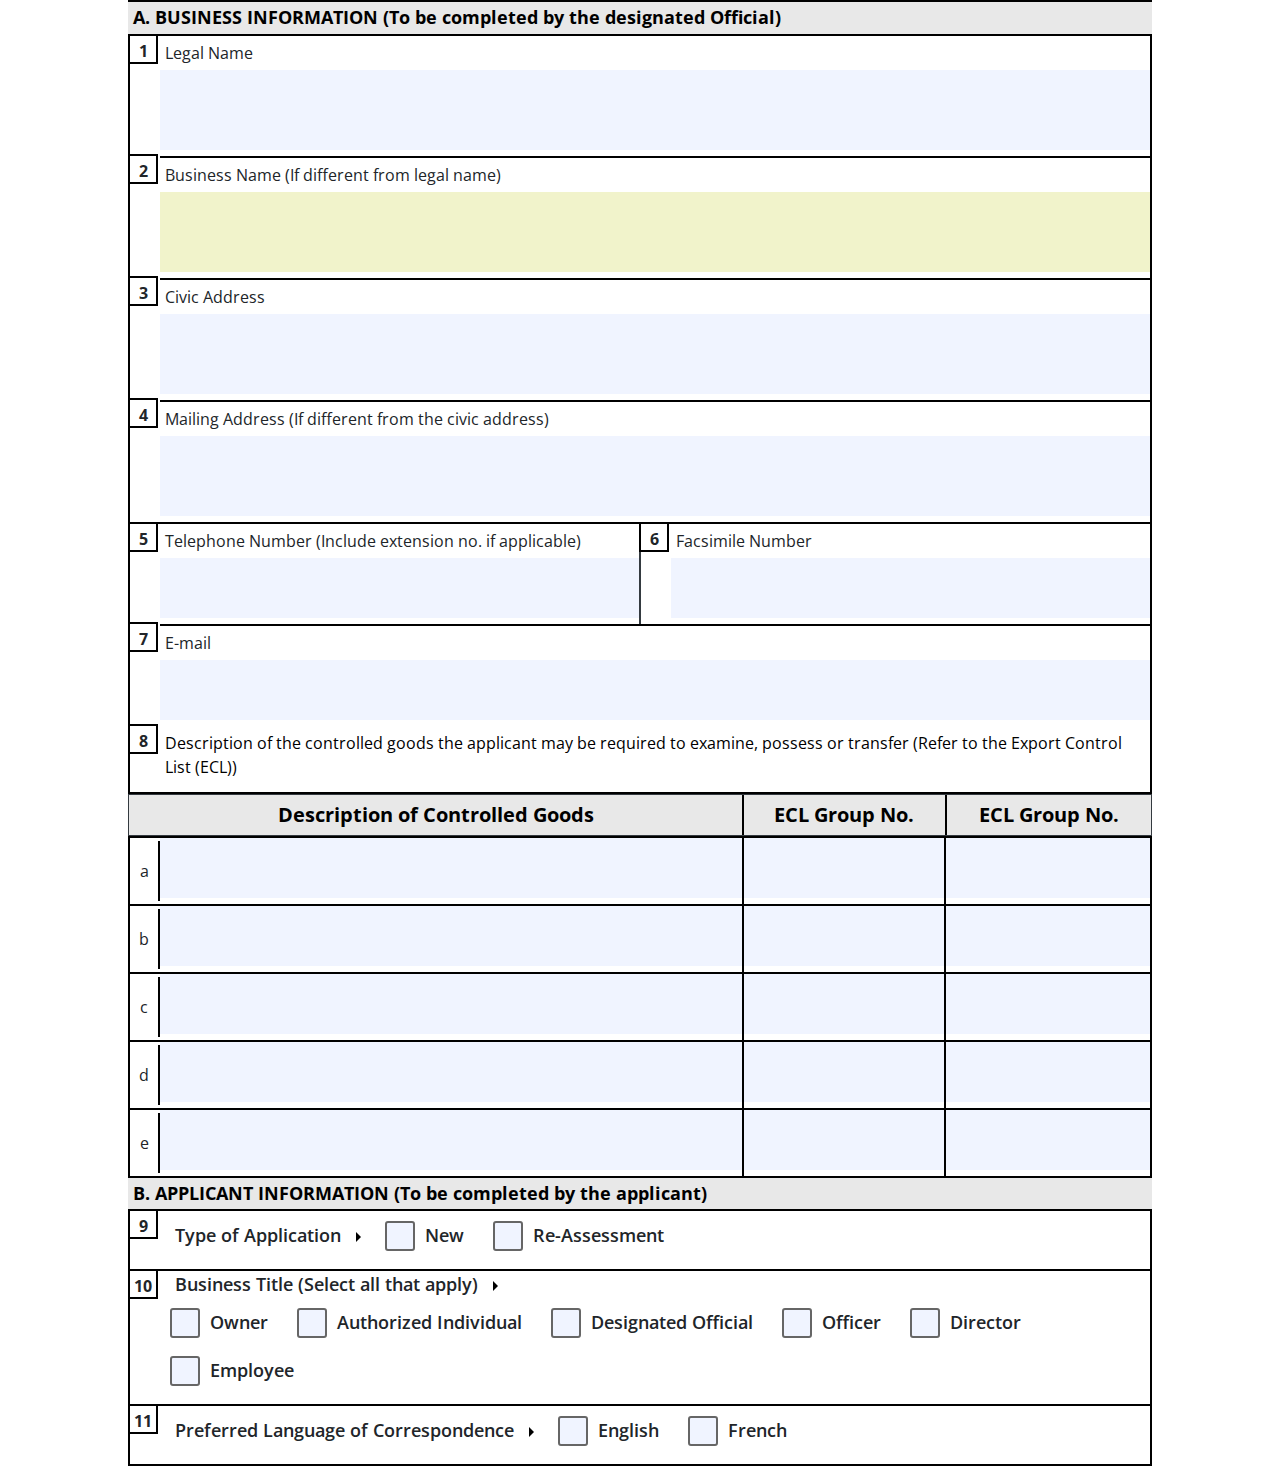
<file: index.html>
<!DOCTYPE html>
<html lang="en">
    <head>
        <meta charset="utf-8" />
        <meta name="viewport" content="width=device-width, initial-scale=1, shrink-to-fit=no" />
        <meta name="description" content="PDF Form" />
        <meta name="author" content="CrowdApex" />
        <title>Tanim Mahbub || Challenge Frontend</title>
        <link rel="shortcut icon" href="assets/img/favicon.png" />

        <!-- google fonts -->
        <link rel="preconnect" href="https://fonts.gstatic.com" />
        <link href="https://fonts.googleapis.com/css2?family=Open+Sans:wght@300;400;600;700;800&display=swap" rel="stylesheet" />

        <!-- css assets -->
        <link href="css/bootstrap.min.css" rel="stylesheet" />
        <link href="css/styles.css" rel="stylesheet" />
    </head>

    <body>
        <div class="form-wrapper">
            <form>
                <!-- ================== -->
                <!-- form-table-a start -->
                <div class="form-table-a">
                    <h3>A. BUSINESS INFORMATION (To be completed by the designated Official)</h3>
                    <div class="form-table-1 d-flex flex-wrap">
                        <div class="num-box">1</div>
                        <div class="inpput-box">
                            <label for="lName">Legal Name</label>
                            <textarea type="text" id="lName"></textarea>
                        </div>
                        <div class="num-box">2</div>
                        <div class="inpput-box">
                            <label for="bName">Business Name (If different from legal name)</label>
                            <textarea type="text" id="bName" class="bname"></textarea>
                        </div>
                        <div class="num-box">3</div>
                        <div class="inpput-box">
                            <label for="cAddress">Civic Address</label>
                            <textarea type="text" id="cAddress"></textarea>
                        </div>
                        <div class="num-box">4</div>
                        <div class="inpput-box">
                            <label for="mAddress">Mailing Address (If different from the civic address)</label>
                            <textarea type="text" id="mAddress"></textarea>
                        </div>
                        <div class="row w-100 no-gutters">
                            <div class="col-6 p-0 d-flex flex-wrap border-right border-dark">
                                <div class="num-box">5</div>
                                <div class="inpput-box">
                                    <label for="phone">Telephone Number (Include extension no. if applicable)</label>
                                    <textarea type="text" id="phone"></textarea>
                                </div>
                            </div>
                            <div class="col-6 p-0 d-flex flex-wrap border-left border-dark">
                                <div class="num-box">6</div>
                                <div class="inpput-box">
                                    <label for="fNumber">Facsimile Number</label>
                                    <textarea type="text" id="fNumber"></textarea>
                                </div>
                            </div>
                        </div>
                        <div class="num-box">7</div>
                        <div class="inpput-box">
                            <label for="e-mail">E-mail</label>
                            <textarea type="text" id="e-mail"></textarea>
                        </div>
                        <div class="num-box">8</div>
                        <div class="inpput-box">
                            <textarea type="text" id="elc" class="bg-white">Description of the controlled goods the applicant may be required to examine, possess or transfer (Refer to the Export Control List (ECL))</textarea>
                        </div>
                    </div>
                    <div class="form-table-2 d-flex flex-wrap">
                       <div class="table-header text-center w-100 no-gutters">
                           <div class="row no-gutters border border-dark">
                               <div class="th-td-1 py-2">
                                   <h3>Description of Controlled Goods</h3>
                               </div>
                               <div class="th-td-2 py-2">
                                   <h3>ECL Group No.</h3>
                               </div>
                               <div class="th-td-3 py-2">
                                   <h3>ECL Group No.</h3>
                               </div>
                           </div>
                       </div>
                       <div class="table-body w-100">
                           <div class="d-flex flex-wrap t-row">
                               <div class="l align-self-center">a</div>
                               <div class="desc">
                                   <textarea></textarea>
                               </div>
                               <div class="gn">
                                   <textarea></textarea>
                               </div>
                               <div class="in">
                                   <textarea></textarea>
                               </div>
                           </div>
                           <div class="d-flex flex-wrap t-row">
                               <div class="l align-self-center">b</div>
                               <div class="desc">
                                   <textarea></textarea>
                               </div>
                               <div class="gn">
                                   <textarea></textarea>
                               </div>
                               <div class="in">
                                   <textarea></textarea>
                               </div>
                           </div>
                           <div class="d-flex flex-wrap t-row">
                               <div class="l align-self-center">c</div>
                               <div class="desc">
                                   <textarea></textarea>
                               </div>
                               <div class="gn">
                                   <textarea></textarea>
                               </div>
                               <div class="in">
                                   <textarea></textarea>
                               </div>
                           </div>
                           <div class="d-flex flex-wrap t-row">
                               <div class="l align-self-center">d</div>
                               <div class="desc">
                                   <textarea></textarea>
                               </div>
                               <div class="gn">
                                   <textarea></textarea>
                               </div>
                               <div class="in">
                                   <textarea></textarea>
                               </div>
                           </div>
                           <div class="d-flex flex-wrap t-row">
                               <div class="l align-self-center">e</div>
                               <div class="desc">
                                   <textarea></textarea>
                               </div>
                               <div class="gn">
                                   <textarea></textarea>
                               </div>
                               <div class="in">
                                   <textarea></textarea>
                               </div>
                           </div>
                       </div>
                    </div>
                </div>
                <!-- form-table-a end -->
                <!-- ================ -->

                <!-- ================== -->
                <!-- form-table-b start -->
                <div class="form-table-b">
                    <h3>B. APPLICANT INFORMATION (To be completed by the applicant)</h3>
                    <div class="form-table-3 d-flex flex-wrap">
                        <div class="num-box">9</div>
                        <div class="inpput-box">
                            <div class="check-radio">
                                <span>Type of Application</span>
                                <div class="cbox">
                                    <input type="radio" id="type-1" name="types" class="d-none checks">
                                    <label for="type-1" class="custom-btn">New</label>
                                </div>
                                <div class="cbox">
                                    <input type="radio" id="type-2" name="types" class="d-none checks">
                                    <label for="type-2" class="custom-btn">Re-Assessment</label>
                                </div>
                            </div>
                        </div>
                    </div>
                    <div class="form-table-3 d-flex flex-wrap">
                        <div class="num-box">10</div>
                        <div class="inpput-box">
                            <div class="check-radio">
                                <span>Business Title (Select all that apply)</span><br>
                                <div class="cbox">
                                    <input type="checkbox" id="b-1" class="d-none checks">
                                    <label for="b-1" class="custom-btn">Owner</label>
                                </div>
                                <div class="cbox">
                                    <input type="checkbox" id="b-2" class="d-none checks">
                                    <label for="b-2" class="custom-btn">Authorized Individual</label>
                                </div>
                                <div class="cbox">
                                    <input type="checkbox" id="b-3" class="d-none checks">
                                    <label for="b-3" class="custom-btn">Designated Official</label>
                                </div>
                                <div class="cbox">
                                    <input type="checkbox" id="b-4" class="d-none checks">
                                    <label for="b-4" class="custom-btn">Officer</label>
                                </div>
                                <div class="cbox">
                                    <input type="checkbox" id="b-5" class="d-none checks">
                                    <label for="b-5" class="custom-btn">Director</label>
                                </div>
                                <div class="cbox">
                                    <input type="checkbox" id="b-6" class="d-none checks">
                                    <label for="b-6" class="custom-btn">Employee</label>
                                </div>
                            </div>
                        </div>
                    </div>
                    <div class="form-table-3 d-flex flex-wrap">
                        <div class="num-box">11</div>
                        <div class="inpput-box">
                            <div class="check-radio">
                                <span>Preferred Language of Correspondence</span>
                                <div class="cbox">
                                    <input type="radio" id="lang-1" class="d-none checks" name="langs">
                                    <label for="lang-1" class="custom-btn">English</label>
                                </div>
                                <div class="cbox">
                                    <input type="radio" id="lang-2" class="d-none checks" name="langs">
                                    <label for="lang-2" class="custom-btn">French</label>
                                </div>
                            </div>
                        </div>
                    </div>
                </div>
                <!-- form-table-b end -->
                <!-- ================ -->
            </form>
        </div>
    </body>
</html>
</file>
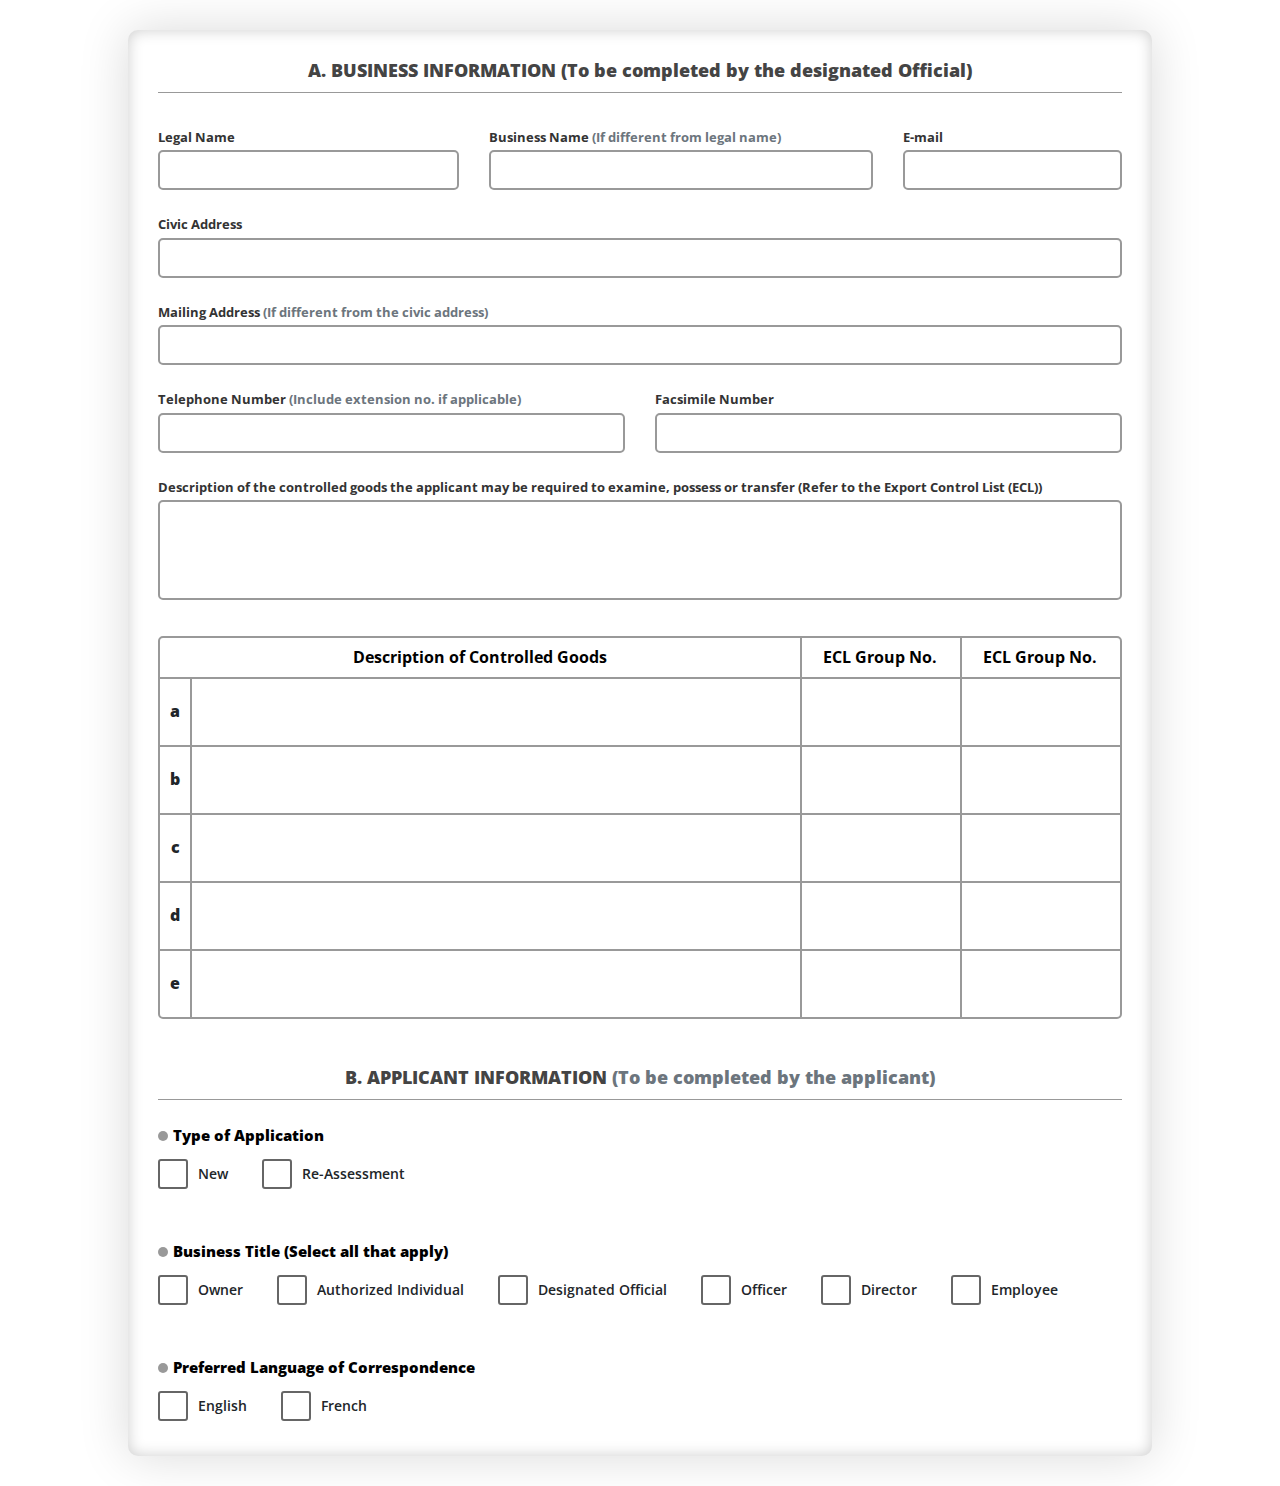
<file: bsForm/index.html>
<!DOCTYPE html>
<html lang="en">
<head>
    <meta charset="utf-8" />
    <meta name="viewport" content="width=device-width, initial-scale=1, shrink-to-fit=no" />
    <meta name="description" content="PDF Form" />
    <meta name="author" content="CrowdApex" />
    <title>Bootstrap PDF form</title>
    <link rel="shortcut icon" href="assets/img/favicon.png" />

    <!-- google fonts -->
    <link rel="preconnect" href="https://fonts.gstatic.com" />
    <link href="https://fonts.googleapis.com/css2?family=Open+Sans:wght@300;400;600;700;800&display=swap" rel="stylesheet" />

    <!-- css assets -->
    <link href="../css/bootstrap.min.css" rel="stylesheet" />
    <link href="style.css" rel="stylesheet" />
</head>

<body>
    <div class="form-wrapper">
        <form>
            <div class="table-a">
                <h3 class="form-title">A. BUSINESS INFORMATION (To be completed by the designated Official)</h3>
                <div class="form-area">
                    <div class="products-owner">
                        <div class="row">
                            <div class="col-4">
                                <label>Legal Name</label>
                                <input type="text">
                            </div>
                            <div class="col-5">
                                <label>Business Name <span class="text-muted">(If different from legal name)</span></label>
                                <input type="text">
                            </div>
                            <div class="col-3">
                                <label>E-mail</label>
                                <input type="text">
                            </div>
                            <div class="col-12">
                                <label>Civic Address</label>
                                <input type="text">
                            </div>
                            <div class="col-12">
                                <label>Mailing Address <span class="text-muted">(If different from the civic address)</span></label>
                                <input type="text">
                            </div>
                            <div class="col-6">
                                <label>Telephone Number <span class="text-muted">(Include extension no. if applicable)</span></label>
                                <input type="text">
                            </div>
                            <div class="col-6">
                                <label>Facsimile Number</label>
                                <input type="text">
                            </div>
                            <div class="col-12">
                                <label>Description of the controlled goods the applicant may be required to examine, possess or transfer (Refer to the Export Control List (ECL))</label>
                                <textarea class="product-desc-1"></textarea>
                            </div>
                        </div>
                    </div>
                    <div class="products-description">
                        <div class="the-header text-center">
                            <div class="row no-gutters">
                                <div class="col-8">
                                    <div class="col-inner-lg">
                                        <h2>Description of Controlled Goods</h2>
                                    </div>
                                </div>
                                <div class="col-2">
                                    <div class="col-inner-sm">
                                        <h2>ECL Group No.</h2>
                                    </div>
                                </div>
                                <div class="col-2">
                                    <div class="col-inner-sm">
                                        <h2>ECL Group No.</h2>
                                    </div>
                                </div>
                            </div>
                        </div>
                        <div class="the-content overflow-hidden">
                            <div class="row no-gutters">
                                <div class="col-8">
                                    <div class="col-inner-lg d-flex flex-wrap">
                                        <div class="the-row-num">a</div>
                                        <div class="products-desc">
                                            <textarea></textarea>
                                        </div>
                                    </div>
                                </div>
                                <div class="col-2">
                                    <div class="col-inner-sm">
                                        <input type="text">
                                    </div>
                                </div>
                                <div class="col-2">
                                    <div class="col-inner-sm">
                                        <input type="text">
                                    </div>
                                </div>
                            </div>
                            <div class="row no-gutters">
                                <div class="col-8">
                                    <div class="col-inner-lg d-flex flex-wrap">
                                        <div class="the-row-num">b</div>
                                        <div class="products-desc">
                                            <textarea></textarea>
                                        </div>
                                    </div>
                                </div>
                                <div class="col-2">
                                    <div class="col-inner-sm">
                                        <input type="text">
                                    </div>
                                </div>
                                <div class="col-2">
                                    <div class="col-inner-sm">
                                        <input type="text">
                                    </div>
                                </div>
                            </div>
                            <div class="row no-gutters">
                                <div class="col-8">
                                    <div class="col-inner-lg d-flex flex-wrap">
                                        <div class="the-row-num">c</div>
                                        <div class="products-desc">
                                            <textarea></textarea>
                                        </div>
                                    </div>
                                </div>
                                <div class="col-2">
                                    <div class="col-inner-sm">
                                        <input type="text">
                                    </div>
                                </div>
                                <div class="col-2">
                                    <div class="col-inner-sm">
                                        <input type="text">
                                    </div>
                                </div>
                            </div>
                            <div class="row no-gutters">
                                <div class="col-8">
                                    <div class="col-inner-lg d-flex flex-wrap">
                                        <div class="the-row-num">d</div>
                                        <div class="products-desc">
                                            <textarea></textarea>
                                        </div>
                                    </div>
                                </div>
                                <div class="col-2">
                                    <div class="col-inner-sm">
                                        <input type="text">
                                    </div>
                                </div>
                                <div class="col-2">
                                    <div class="col-inner-sm">
                                        <input type="text">
                                    </div>
                                </div>
                            </div>
                            <div class="row no-gutters">
                                <div class="col-8">
                                    <div class="col-inner-lg d-flex flex-wrap">
                                        <div class="the-row-num">e</div>
                                        <div class="products-desc">
                                            <textarea></textarea>
                                        </div>
                                    </div>
                                </div>
                                <div class="col-2">
                                    <div class="col-inner-sm">
                                        <input type="text">
                                    </div>
                                </div>
                                <div class="col-2">
                                    <div class="col-inner-sm">
                                        <input type="text">
                                    </div>
                                </div>
                            </div>
                        </div>
                    </div>
                </div>
            </div>
            <div class="table-b mt-5">
                <h3 class="form-title">B. APPLICANT INFORMATION <span class="text-muted">(To be completed by the applicant)</span></h3>
                <div class="form-area pt-3">
                    <div class="row">
                        <div class="col-12">
                            <h4 class="form-h2">Type of Application</h4>
                            <input type="radio" id="type-1" name="types" class="d-none checks">
                            <label for="type-1" class="custom-btn">New</label>

                            <input type="radio" id="type-2" name="types" class="d-none checks">
                            <label for="type-2" class="custom-btn">Re-Assessment</label>
                        </div>
                    </div>

                    <div class="row mt-5">
                        <div class="col-12">
                            <h4 class="form-h2">Business Title (Select all that apply)</h4>
                            <input type="checkbox" id="b-1" class="d-none checks">
                            <label for="b-1" class="custom-btn">Owner</label>

                            <input type="checkbox" id="b-2" class="d-none checks">
                            <label for="b-2" class="custom-btn">Authorized Individual</label>

                            <input type="checkbox" id="b-3" class="d-none checks">
                            <label for="b-3" class="custom-btn">Designated Official</label>

                            <input type="checkbox" id="b-4" class="d-none checks">
                            <label for="b-4" class="custom-btn">Officer</label>

                            <input type="checkbox" id="b-5" class="d-none checks">
                            <label for="b-5" class="custom-btn">Director</label>

                            <input type="checkbox" id="b-6" class="d-none checks">
                            <label for="b-6" class="custom-btn">Employee</label>
                        </div>
                    </div>

                    <div class="row mt-5">
                        <div class="col-12">
                            <h4 class="form-h2">Preferred Language of Correspondence</h4>
                            <input type="radio" id="lang-1" class="d-none checks" name="langs">
                            <label for="lang-1" class="custom-btn">English</label>

                            <input type="radio" id="lang-2" class="d-none checks" name="langs">
                            <label for="lang-2" class="custom-btn">French</label>
                        </div>
                    </div>
                </div>
            </div>
        </form>
    </div>
</body>
</html>
</file>
<file: css/styles.css>
* {
  margin: 0px;
  padding: 0px;
  border: 0;
  outline: 0;

  -webkit-box-sizing: border-box !important;
  -moz-box-sizing: border-box !important;
  -ms-box-sizing: border-box !important;
  -o-box-sizing: border-box !important;
  box-sizing: border-box !important;
}

body {
    width: 1024px;
    font-family: 'Open Sans', sans-serif;
    background: #fff;
    overflow-x: hidden !important;
    margin: 0 auto;
}

@media print {
    body{
        width: 21cm;
        height: 29.7cm;
        margin: 0 auto;
   } 
}

input,
textarea {
  border: 0;
  outline: 0;
  box-shadow: none;
  resize: none;
  background-color: transparent;
}

input:focus,
textarea:focus {
  box-shadow: none;
  border: 0;
  outline: 0;
  -webkit-box-shadow: none;
  box-shadow: none;
}

h1, h2, h3, h4, h5, h6, p {margin: 0;}

[class^="form-table-"] > h3 {
    font-size: 18px;
    font-weight: 700;
    color: #000;
    background: #E8E8E8;
    padding: 5px;
    border-top: 2px solid #000;
}
[class^="form-table-"] + [class^="form-table-"] > h3 {border: none;}

.form-table-1,
.form-table-3 {border: 2px solid #000;}
.form-table-3 + .form-table-3 {border-top: none;}
.form-table-3 {padding-bottom: 10px;}
.num-box {
    -ms-flex: 0 0 30px;
    flex: 0 0 30px;
    max-width: 30px;
    height: 30px;
    line-height: 30px;
    text-align: center;
    padding-right: 4px;
    position: relative;
    z-index: 1;

    font-weight: 700;
}

.num-box::before {
    position: absolute;
    content: '';
    width: 100%;
    height: 100%;
    border: 2px solid #000;
    top: -2px;
    left: -2px;
    z-index: -1;
}

.inpput-box {
    -ms-flex: 0 0 calc(100% - 30px);
    flex: 0 0 calc(100% - 30px);
    max-width: calc(100% - 30px);
}

.inpput-box textarea {
    width: 100%;
    height: 80px;
    background: #F0F4FF;
    padding: 20px;
}

#phone,
#fNumber,
#e-mail,
#elc {
    height: 60px;
    padding: 5px;
}

.inpput-box textarea.bname {background: #F1F3CB;}

.inpput-box label {
    padding: 5px;
    display: block;
    margin: 0;
}

.inpput-box ~ .inpput-box label,
.form-table-1 .row {border-top: 2px solid #000;}

.table-header {
    background: #E8E8E8;
}

.table-header h3 {
    font-size: 20px;
    font-weight: 700;
    color: #000;
}

.t-row {border: 2px solid #000;}
.t-row + .t-row {border-top: none;}

.l {
    background: #fff;
    -ms-flex: 0 0 30px;
    flex: 0 0 30px;
    max-width: 30px;
    text-align: center;
    height: 60px;
    line-height: 60px;
    border-right: 2px solid #000;
}

.desc {
    -ms-flex: 0 0 calc(60% - 30px);
    flex: 0 0 calc(60% - 30px);
    max-width: calc(60% - 30px);
}

.gn{
    border-right: 2px solid #000;
    border-left: 2px solid #000;
}

.gn,
.in {
    -ms-flex: 0 0 20%;
    flex: 0 0 20%;
    max-width: 20%;
}

.desc textarea,
.gn textarea,
.in textarea {
    width: 100%;
    height: 60px;
    background: #F0F4FF;
    padding: 10px;
}

.th-td-1 {
    -ms-flex: 0 0 60%;
    flex: 0 0 60%;
    max-width: 60%;
}

.th-td-2 {
    border-left: 2px solid #000;
    border-right: 2px solid #000;
}
.th-td-2,
.th-td-3 {
    -ms-flex: 0 0 20%;
    flex: 0 0 20%;
    max-width: 20%;
}

.check-radio > span {
    font-size: 18px;
    font-weight: 600;
    display: inline-block;
    margin-left: 15px;
    position: relative;
    padding-right: 30px;
}

.check-radio > span::after {
    position: absolute;
    content: '';
    border-left: 5px solid #000;
    border-top: 5px solid transparent;
    border-bottom: 5px solid transparent;
    right: 10px;
    top: 10px;
}

.cbox {
    display: inline-block;
    white-space: nowrap;
    padding: 10px;
}

.inpput-box .cbox .custom-btn {
    display: inline-block;
    position: relative;
    padding-left: 40px;
    font-size: 18px;
    font-weight: 600;
    line-height: 18px;
    cursor: pointer;
}

.custom-btn::before {
    position: absolute;
    content: '';
    width: 30px;
    height: 30px;
    border: 2px solid #666;
    background: #F0F4FF;
    border-radius: 3px;
    left: 0;
    top: 0;
}

.custom-btn::after {
    position: absolute;
    content: '✓';
    top: 50%;
    left: 8px;
    -webkit-transform: translateY(-50%);
    -ms-transform: translateY(-50%);
    transform: translateY(-50%);
    display: none;
}

.checks:checked + .custom-btn::after {display: block;}
</file>
<file: bsForm/style.css>
* {
  margin: 0px;
  padding: 0px;
  border: 0;
  outline: 0;

  -webkit-box-sizing: border-box !important;
  -moz-box-sizing: border-box !important;
  -ms-box-sizing: border-box !important;
  -o-box-sizing: border-box !important;
  box-sizing: border-box !important;
}

body {
    width: 1024px;
    font-family: 'Open Sans', sans-serif;
    background: #fff;
    overflow-x: hidden !important;
    margin: 0 auto;
}

@media print {
    body {
        width: 21cm;
        height: 29.7cm;
        margin: 0 auto;
   } 
}

input,
textarea {
  border: 0;
  outline: 0;
  box-shadow: none;
  resize: none;
  background-color: transparent;
}

input:focus,
textarea:focus {
  box-shadow: none;
  border: 0;
  outline: 0;
  -webkit-box-shadow: none;
  box-shadow: none;
}

h1, h2, h3, h4, h5, h6, p {margin: 0;}

.form-wrapper {
    border-radius: 10px;
    margin: 30px 0;
    padding: 30px;
    box-shadow: 
        0 0 50px rgba(0,0,0,.15),
        inset 0 0 15px rgba(0,0,0,.2);
}

@media print {
    .form-wrapper {
        margin: 0;
        border: 6px double #666;
        box-shadow: none;
    }
}

.form-title {
    font-size: 18px;
    font-weight: 900;
    color: #444;
    text-align: center;
    padding-bottom: 10px;
    margin-bottom: 10px;
    border-bottom: 1px solid #999;
}

.products-owner input:not([type="radio"]):not([type="checkbox"]):not([type="file"]),
.products-owner textarea {
    width: 100%;
    padding: 0 10px;
    font-size: 14px;
    font-weight: 700;
    color: #000;
    border: 2px solid #999;
    border-radius: 5px;
}

.products-owner input:not([type="radio"]):not([type="checkbox"]):not([type="file"]) {height: 40px;}
textarea.product-desc-1 {
    height: 100px;
    padding: 15px;
}

.form-area label:not(.custom-btn) {
    font-size: 13px;
    font-weight: 700;
    color: #333;
    display: inline-block;
    margin-top: 25px;
    margin-bottom: 3px;
}

.products-description {
    margin-top: 30px;
    border-radius: 5px;
    border: 2px solid #999;
}

.the-header h2 {
    font-size: 16px;
    font-weight: 700;
    color: #000;
    padding: 10px 0;
}

.the-header {border-bottom: 2px solid #999;}
.products-description input:not([type="radio"]):not([type="checkbox"]):not([type="file"]),
.products-description textarea {
    width: 100%;
    padding: 0 10px;
    height: 60px;
    text-align: center;
    line-height: 60px;
    font-size: 14px;
    font-weight: 700;
    color: #000;
}

.products-desc > textarea {
    padding: 10px;
    line-height: initial;
    text-align: left;
}

.col-inner-sm,
.products-desc {position: relative;}
.col-inner-sm::before,
.products-desc::before {
    position: absolute;
    content: '';
    width: 2px;
    height: 100%;
    background: #999;
    top: 0;
    left: 0;
}

.col-inner-sm::before {height: calc(100% + 10px);}
.the-content > .row + .row {border-top: 2px solid #999;}
.the-row-num {
    -ms-flex: 0 0 30px;
    flex: 0 0 30px;
    max-width: 30px;
    height: 60px;
    line-height: 65px;
    text-align: center;
    font-weight: 900;
}

.products-desc {
    -ms-flex: 0 0 calc(100% - 30px);
    flex: 0 0 calc(100% - 30px);
    max-width: calc(100% - 30px);
}

.form-h2 {
    font-size: 15px;
    font-weight: 900;
    color: #000;
    margin-bottom: 10px;
    position: relative;
    padding-left: 15px;
}

.form-h2::before {
    position: absolute;
    content: '';
    width: 10px;
    height: 10px;
    border-radius: 5px;
    background: #999;
    left: 0;
    top: 5px;
}

.custom-btn {
    display: inline-block;
    position: relative;
    padding-left: 40px;
    font-size: 14px;
    font-weight: 600;
    line-height: 30px;
    cursor: pointer;
    margin: 5px 30px 5px 0;
}

.custom-btn::before {
    position: absolute;
    content: '';
    width: 30px;
    height: 30px;
    border: 2px solid #666;
    border-radius: 3px;
    left: 0;
    top: 0;
}

.custom-btn::after {
    position: absolute;
    content: '✓';
    font-size: 25px;
    top: 45%;
    left: 5px;
    font-weight: 700;
    -webkit-transform: translateY(-50%);
    -ms-transform: translateY(-50%);
    transform: translateY(-50%);
    display: none;
}

.checks:checked + .custom-btn::after {display: block;}
.checks:checked + .custom-btn {text-shadow: 1px 0 0 #000}
</file>
